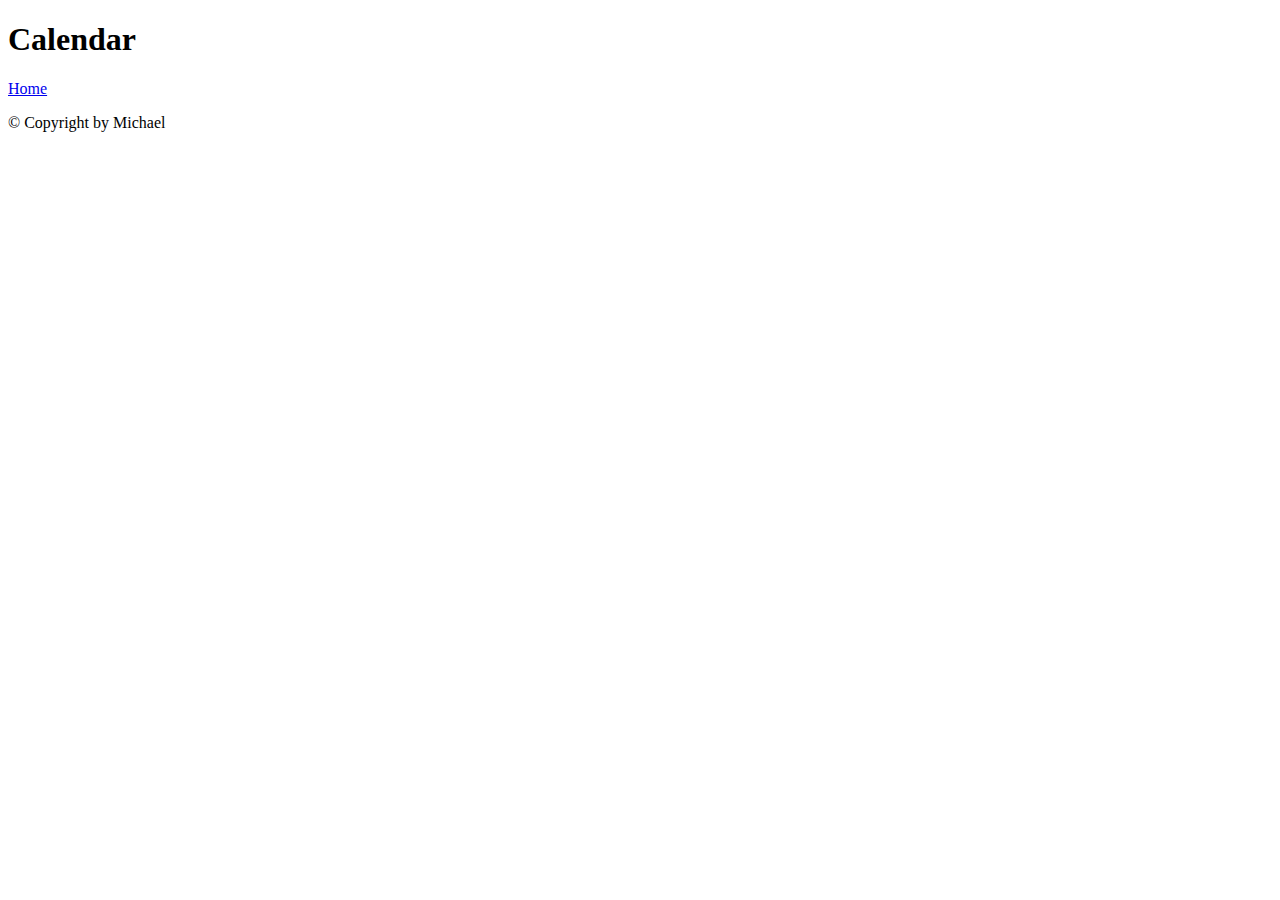
<file: html/calendar.html>
<!DOCTYPE html>
<html lang="en">
	<head>
		<meta charset="utf-8" />

		<!-- Always force latest IE rendering engine (even in intranet) & Chrome Frame
		Remove this if you use the .htaccess -->
		<meta http-equiv="X-UA-Compatible" content="IE=edge,chrome=1" />

		<title>Calendar</title>
		<meta name="description" content="" />
		<meta name="author" content="Michael" />

		<meta name="viewport" content="width=device-width; initial-scale=1.0" />

		<!-- Replace favicon.ico & apple-touch-icon.png in the root of your domain and delete these references -->
		<link rel="shortcut icon" href="/favicon.ico" />
		<link rel="apple-touch-icon" href="/apple-touch-icon.png" />
	</head>

	<body>
		<div>
			<header>
				<h1>Calendar</h1>
			</header>
			<nav>
				<p>
					<a href="../index.html">Home</a>
				</p>
			</nav>

			<div>

			</div>

			<footer>
				<p>
					&copy; Copyright  by Michael
				</p>
			</footer>
		</div>
	</body>
</html>
</file>
